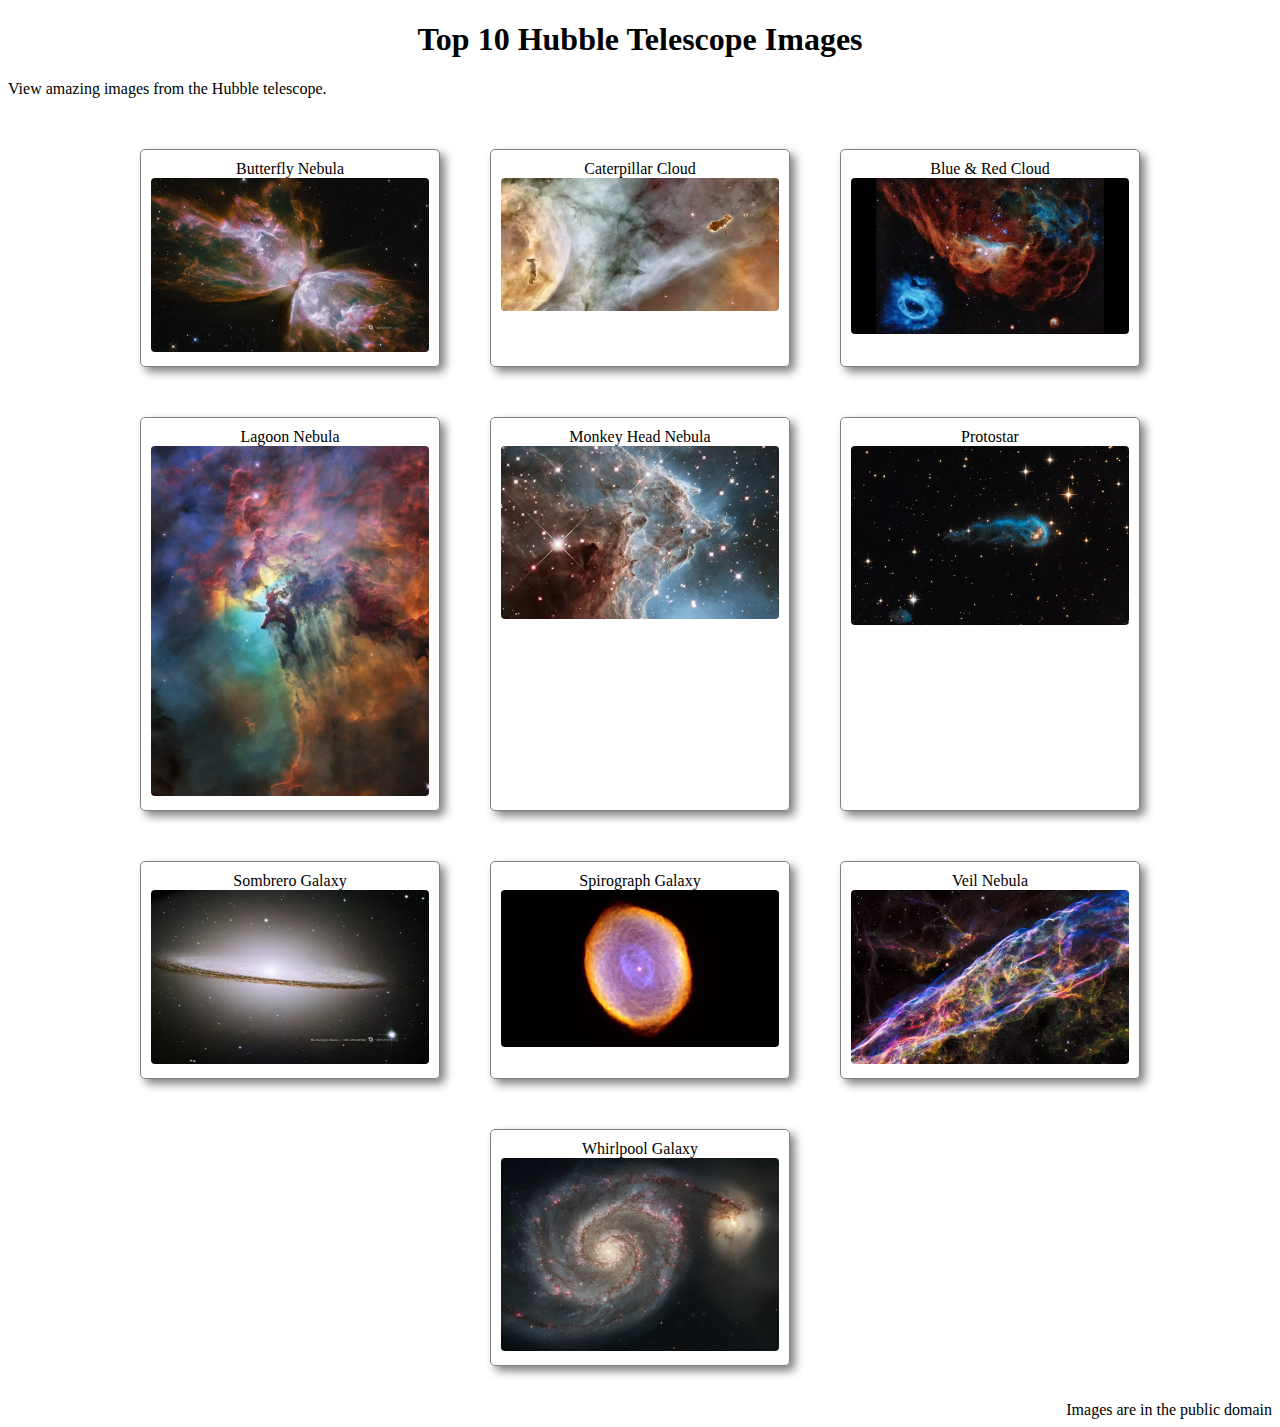
<file: index.html>
<!DOCTYPE html>
<html>

<head>
    <meta charset="utf-8">
    <meta name="viewport" content="width=device-width">
    <title>Space</title>
    <link href="styles.css" rel="stylesheet" type="text/css" />
</head>

<body>
    <main>
        <h1>Top 10 Hubble Telescope Images</h1>
        <p>View amazing images from the Hubble telescope.</p>
        <div class="photo-collage">
            <div class="photo-card">
                <figcaption>Butterfly Nebula</figcaption>
                <img src="images/butterfly-nebula.webp" width="300px" height="300px" alt="Butterfly Nebula"
                    title="Butterfly Nebula">
            </div>

            <div class="photo-card">
                <figcaption>Caterpillar Cloud</figcaption>
                <img src="images/caterpillar-cloud.webp" width="300px" height="300px" alt="caterpillar cloud"
                    title="caterpillar cloud">
            </div>

            <div class="photo-card">
                <figcaption>Blue & Red Cloud</figcaption>
                <img src="images/hubble-blue.webp" width="300px" height="300px" alt="hubble blue" title="hubble blue">
            </div>

            <div class="photo-card">
                <figcaption>Lagoon Nebula</figcaption>
                <img src="images/lagoon-nebula.webp" width="300px" height="300px" alt="lagoon nebula"
                    title="lagoon nebula">
            </div>

            <div class="photo-card">
                <figcaption>Monkey Head Nebula</figcaption>
                <img src="images/monkey-head-nebula.webp" width="300px" height="300px" alt="monkey head nebula"
                    title="monkey head nebula">
            </div>

            <div class="photo-card">
                <figcaption>Protostar</figcaption>
                <img src="images/protostar.webp" width="300px" height="300px" alt="protostar" title="protostar">
            </div>

            <div class="photo-card">
                <figcaption>Sombrero Galaxy</figcaption>
                <img src="images/sombrero-galaxy.webp" width="300px" height="300px" alt="sombrero galaxy"
                    title="sombrero galaxy">
            </div>

            <div class="photo-card">
                <figcaption>Spirograph Galaxy</figcaption>
                <img src="images/spirograph-nebula.webp" width="300px" height="300px" alt="sombrero galaxy"
                    title="sombrero galaxy">
            </div>

            <div class="photo-card">
                <figcaption>Veil Nebula</figcaption>
                <img src="images/veil-nebula.webp" width="300px" height="300px" alt="Veil galaxy" title="Veil galaxy">
            </div>

            <div class="photo-card">
                <figcaption>Whirlpool Galaxy</figcaption>
                <img src="images/whirlpool-galaxy.webp" width="300px" height="300px" alt="Whirlpool galaxy"
                    title="Whirlpool galaxy">
            </div>
        </div>

    </main>
    <footer>Images are in the public domain</footer>
</body>

</html>
</file>
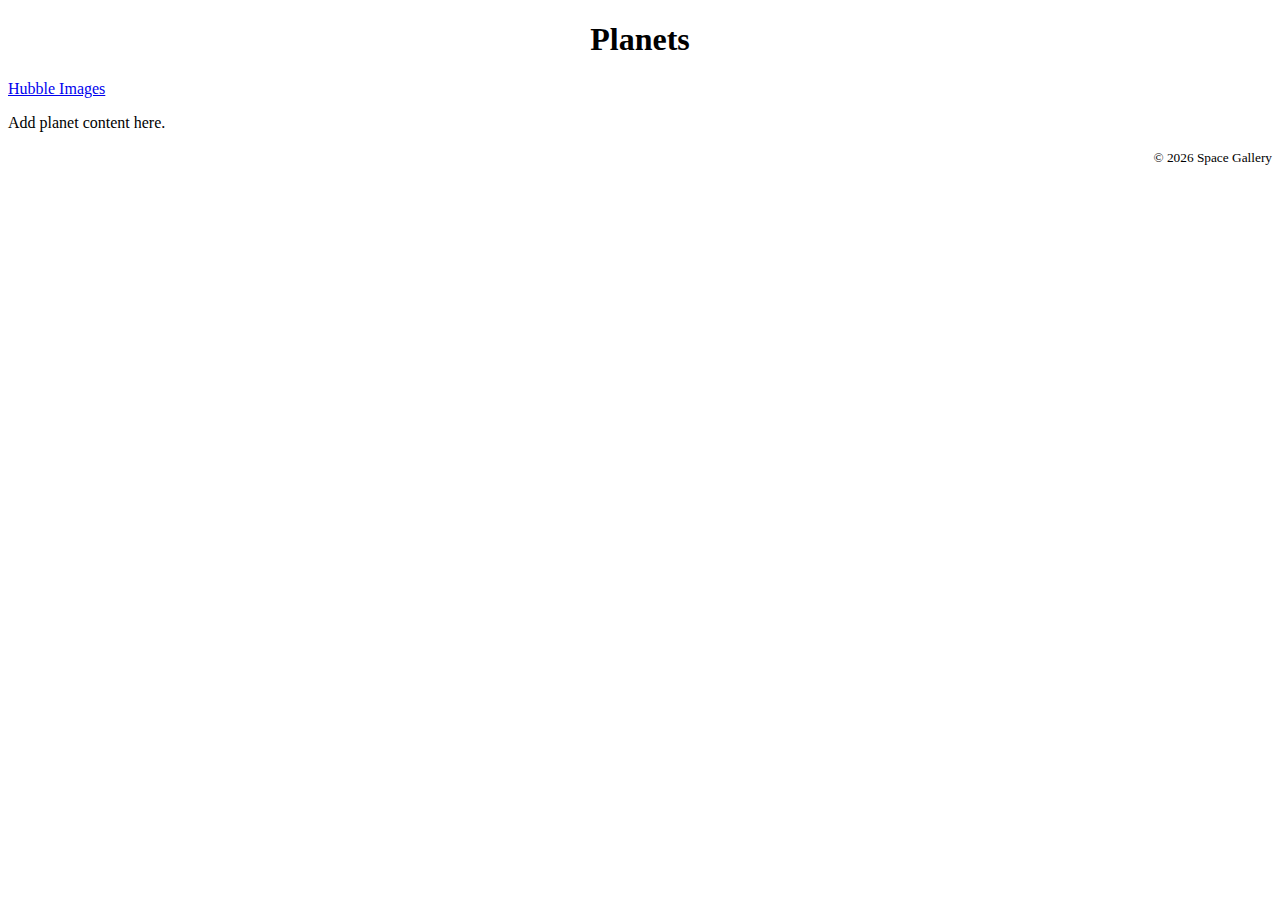
<file: planets.html>
<!DOCTYPE html>
<html lang="en">

<head>
    <meta charset="UTF-8" />
    <meta name="viewport" content="width=device-width, initial-scale=1.0" />
    <title>Planets</title>
    <link rel="stylesheet" href="styles.css" />
</head>

<body>
    <header>
        <h1>Planets</h1>
        <nav>
            <a href="index.html">Hubble Images</a>
        </nav>
    </header>
    <main>
        <p>Add planet content here.</p>
    </main>
    <footer>
        <small>&copy; <span id="year"></span> Space Gallery</small>
    </footer>
    <script>
        // Set current year in footer
        document.getElementById('year').textContent = new Date().getFullYear();
    </script>
</body>

</html>
</file>
<file: styles.css>
h1 {
    text-align: center;
}

footer {
    text-align: right;
}


.photo-card {
    margin: 15px;
    padding: 10px;
    text-align: center;
    border: 1px solid gray;
    border-radius: 5px;
    box-shadow: 5px 5px 10px gray;
}


.photo-collage {
    display: flex;
    flex-direction: row;
    flex-wrap: wrap;
    justify-content: center;
}

/* Responsive wrapping and scaling */
.photo-collage {
    gap: 20px;
    padding: 20px 0;
}

.photo-card {
    flex: 0 1 300px;
    min-width: 220px;
    box-sizing: border-box;
}

.photo-card img {
    width: 100%;
    height: auto;
    max-width: 300px;
    border-radius: 4px;
    transition: transform 0.4s ease, box-shadow 0.4s ease;
}

/* Hover zoom effect */
.photo-card:hover img {
    transform: scale(1.08);
    box-shadow: 0 6px 18px rgba(0, 0, 0, 0.35);
}

/* Prevent layout shift during zoom */
.photo-card {
    overflow: hidden;
}
</file>
